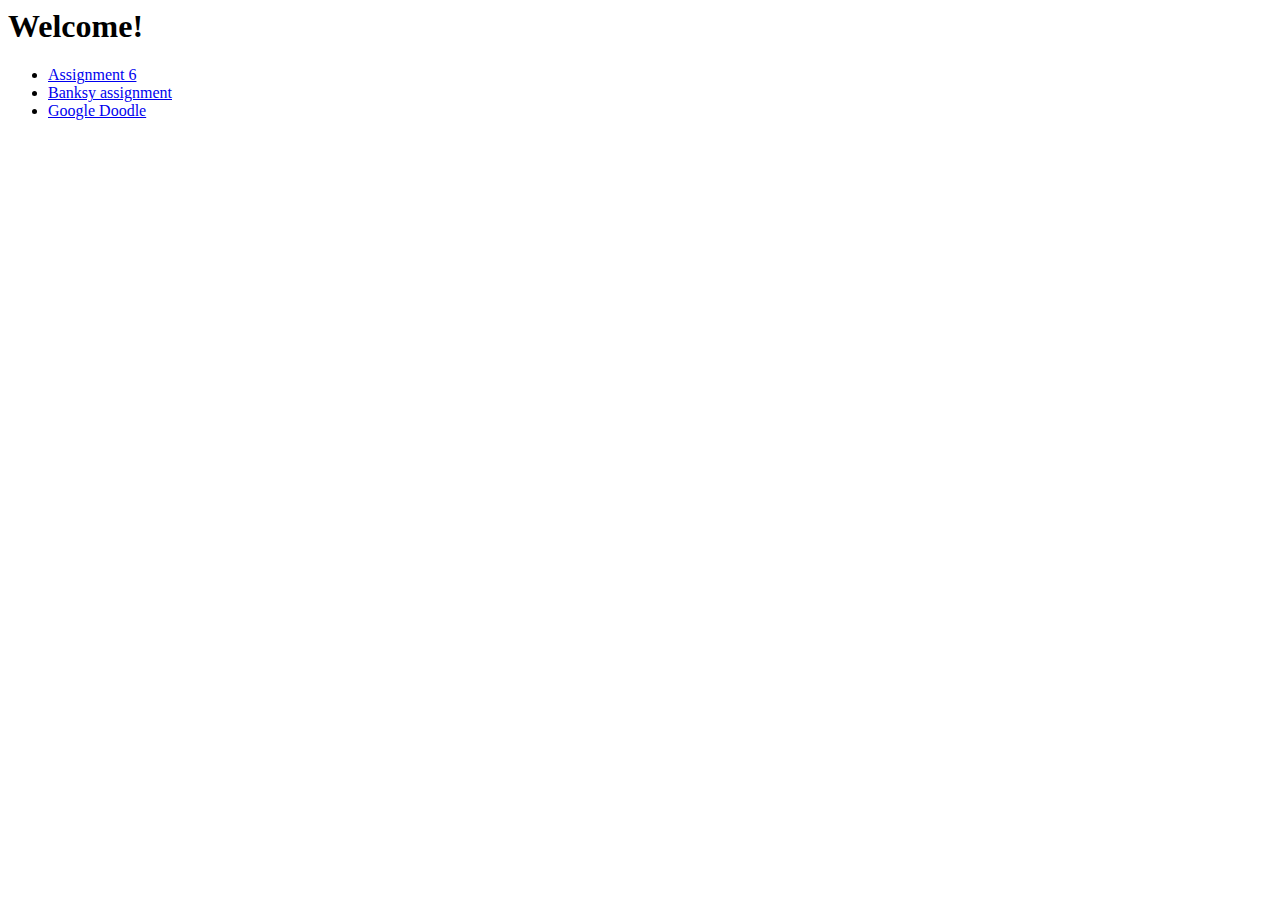
<file: index.html>
<html>
<head>
<title>List</title>
</head>
<body>
	<h1 id="main-heading">Welcome!</h1>
	<div class="container"></div>
	<ul>
		<li><a href="project6/index.html">Assignment 6</li></a>
		<li><a href="banksy/Banksy.html">Banksy assignment</li></a>
		<li><a href="doodle/GoogleDoodle.html">Google Doodle</li></a>
	</ul>
</body>
</html>
</file>
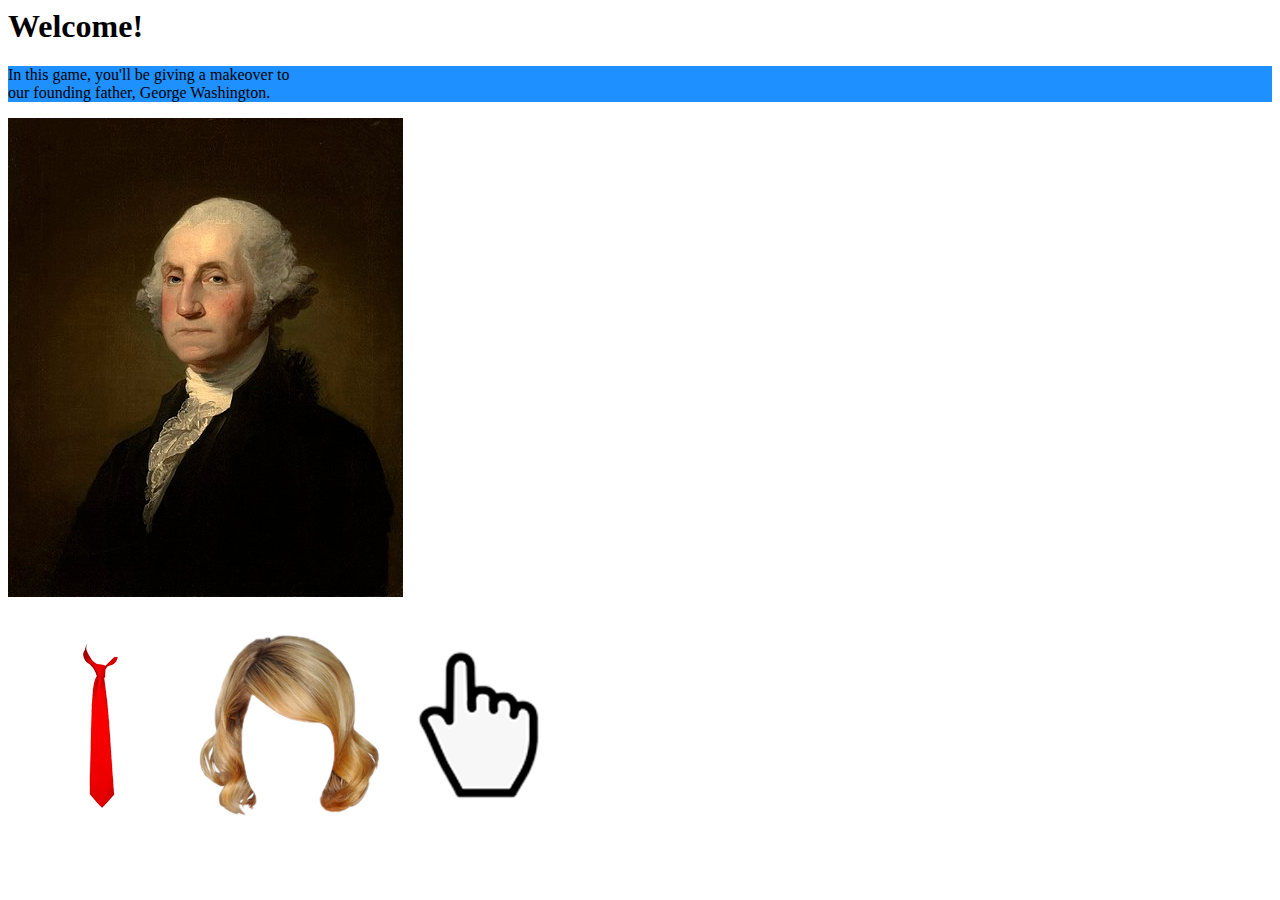
<file: project6/index.html>
<html>
<head>
<title>Index</title>
</head>
<body>
	<h1 id="main-heading">Welcome!</h1>
	<div class="container"></div>
	<p style="background-color: dodgerblue;">In this game, you'll be giving a makeover to
	<br>our founding father, George Washington.</p>
	<img src="Washington.jpg"></img>
	<br><br><br>
	<a href="Tie.html"><img src="Tie.jpg"</img></a>
	<a href="Wig.html"><img src="Wig.jpg"</img></a>
	<a href="Nose.html"><img src="Hand.jpg"</img></a>
</body>
</html>
</file>
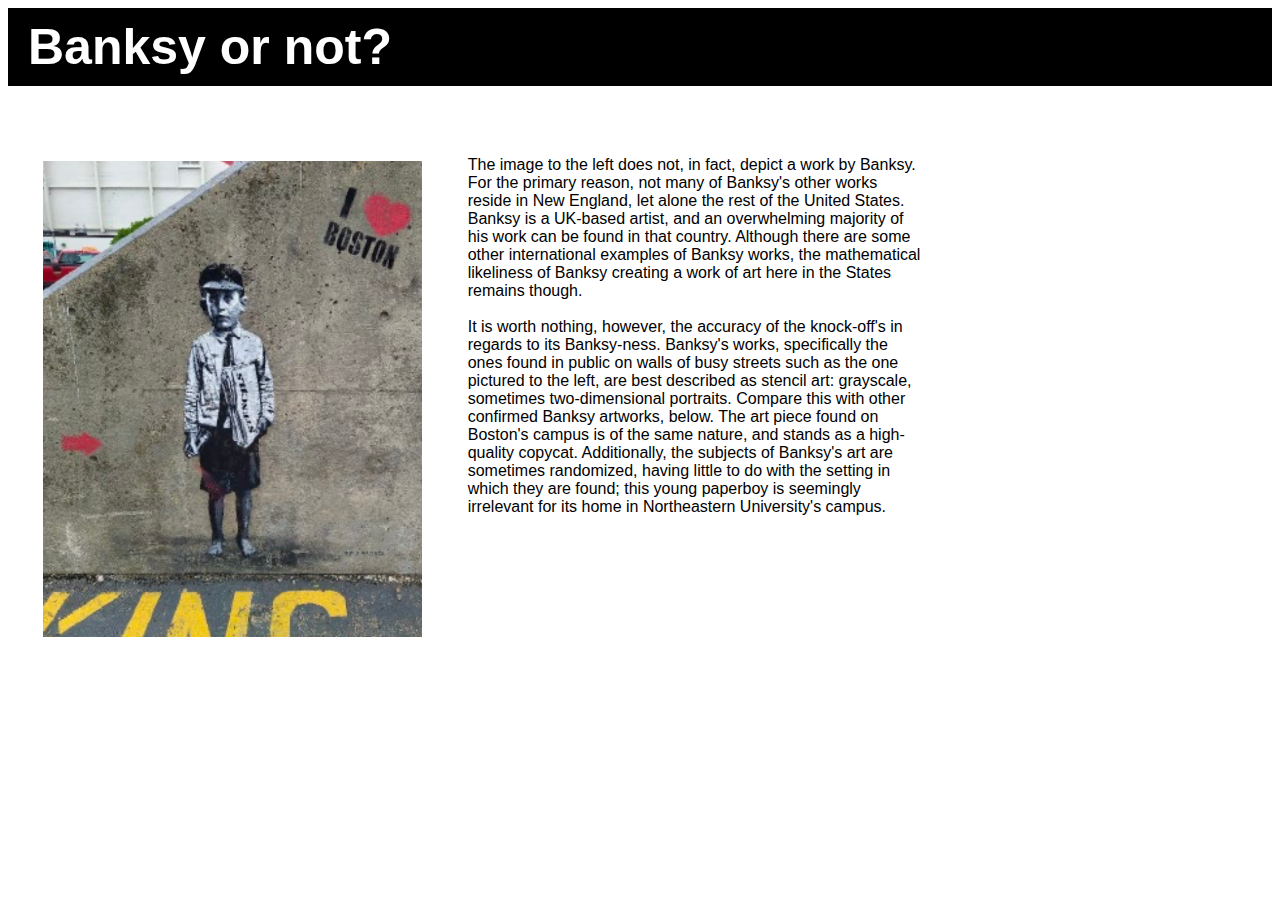
<file: banksy/Banksy.html>
<!doctype html>
<html>
<head>
<meta charset="UTF-8">
<title>Banksy</title>
<link href="Banksy.css" rel="stylesheet" type="text/css">
</head>

<body>
	<div><p class="title"><b>Banksy or not?</b></p></div>
	<div><img src="BanksyClaim.png" class="leftfloater" alt=""/></div>
<div class="body"><p>The image to the left does not, in fact, depict a work by Banksy. For the primary reason, not many of Banksy's other works reside in New England, let alone the rest of the United States. Banksy is a UK-based artist, and an overwhelming majority of his work can be found in that country. Although there are some other international examples of Banksy works, the mathematical likeliness of Banksy creating a work of art here in the States remains though.
	<br><br>It is worth nothing, however, the accuracy of the knock-off's in regards to its Banksy-ness. Banksy's works, specifically the ones found in public on walls of busy streets such as the one pictured to the left, are best described as stencil art: grayscale, sometimes two-dimensional portraits. Compare this with other confirmed Banksy artworks, below. The art piece found on Boston's campus is of the same nature, and stands as a high-quality copycat. Additionally, the subjects of Banksy's art are sometimes randomized, having little to do with the setting in which they are found; this young paperboy is seemingly irrelevant for its home in Northeastern University's campus.</p> </div>
</body>
</html>
</file>
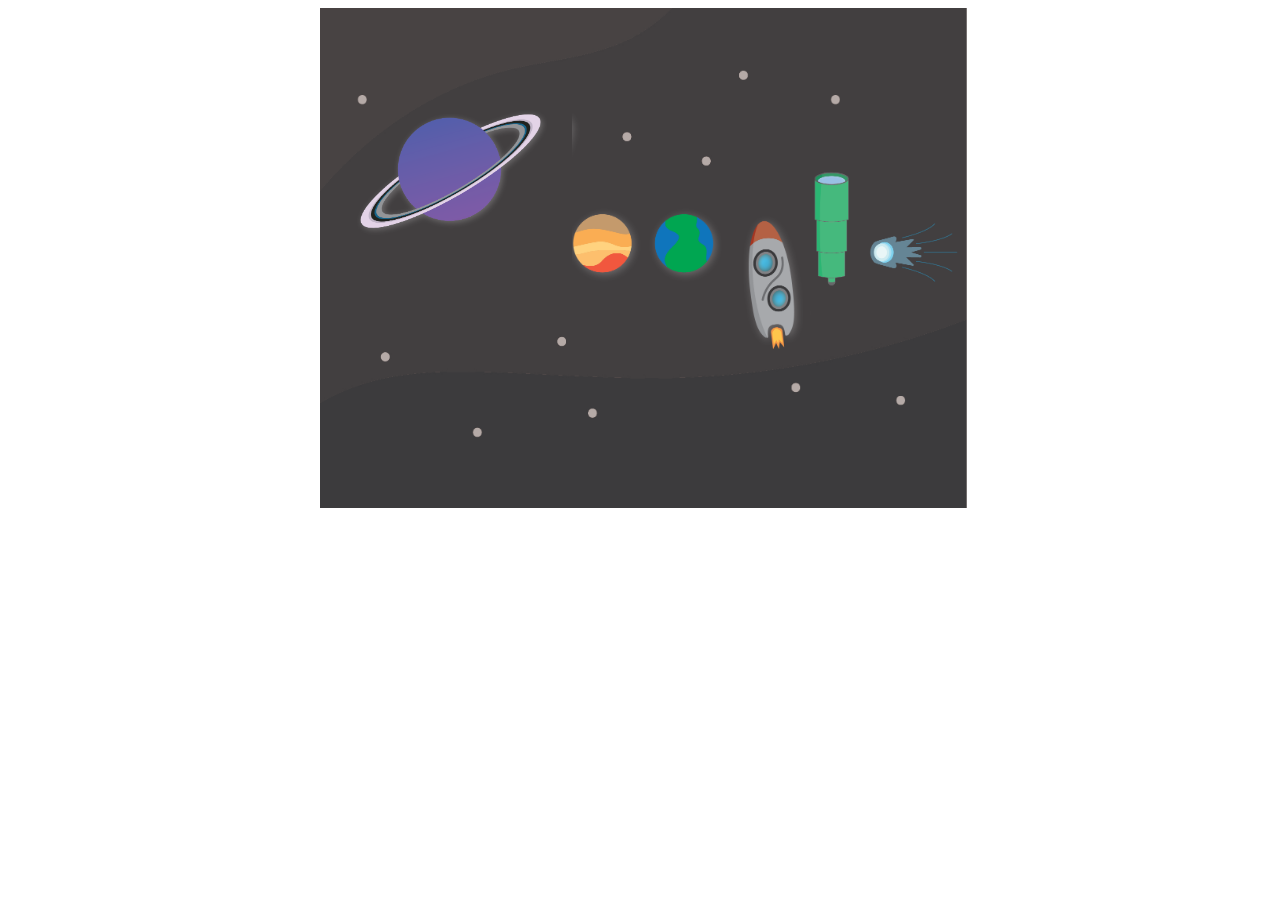
<file: doodle/GoogleDoodle.html>
<!doctype html>
<html>
<head>
	<link rel="stylesheet" href="GoogleDoodleStyle.css">
<meta charset="UTF-8">
<title>GoogleDoodle</title>
</head>
	
<body class="center">
	<a href="GoogleDoodleInfo.html">
<div class="mainBackground"><img src="PlanetBackground.jpg" alt="Drawing of three planets, spaceship, telescope, and a comet" height="500px"/></div>
	<div class="plt1"><img src="Planet1.png" class="plt1" width="500px"/></div>
<div class="plt23"><img src="P23.png" class="plt2" height="500px"/></div>
<div class="plt4"><img src="P4.png" class="plt4" height="500px"/><img src="P4_Hover.png" class="img-top" height="500px"/></div>
<div class="plt5"><img src="P5.png" class="plt5" height="500px"/><img src="P5_Hover.png" class="img-top" height="500px"/></div>
		<div class="plt6"><img src="P6.png" class="P6.png" height="500px"/></div></a>

</body>
</html>
</file>
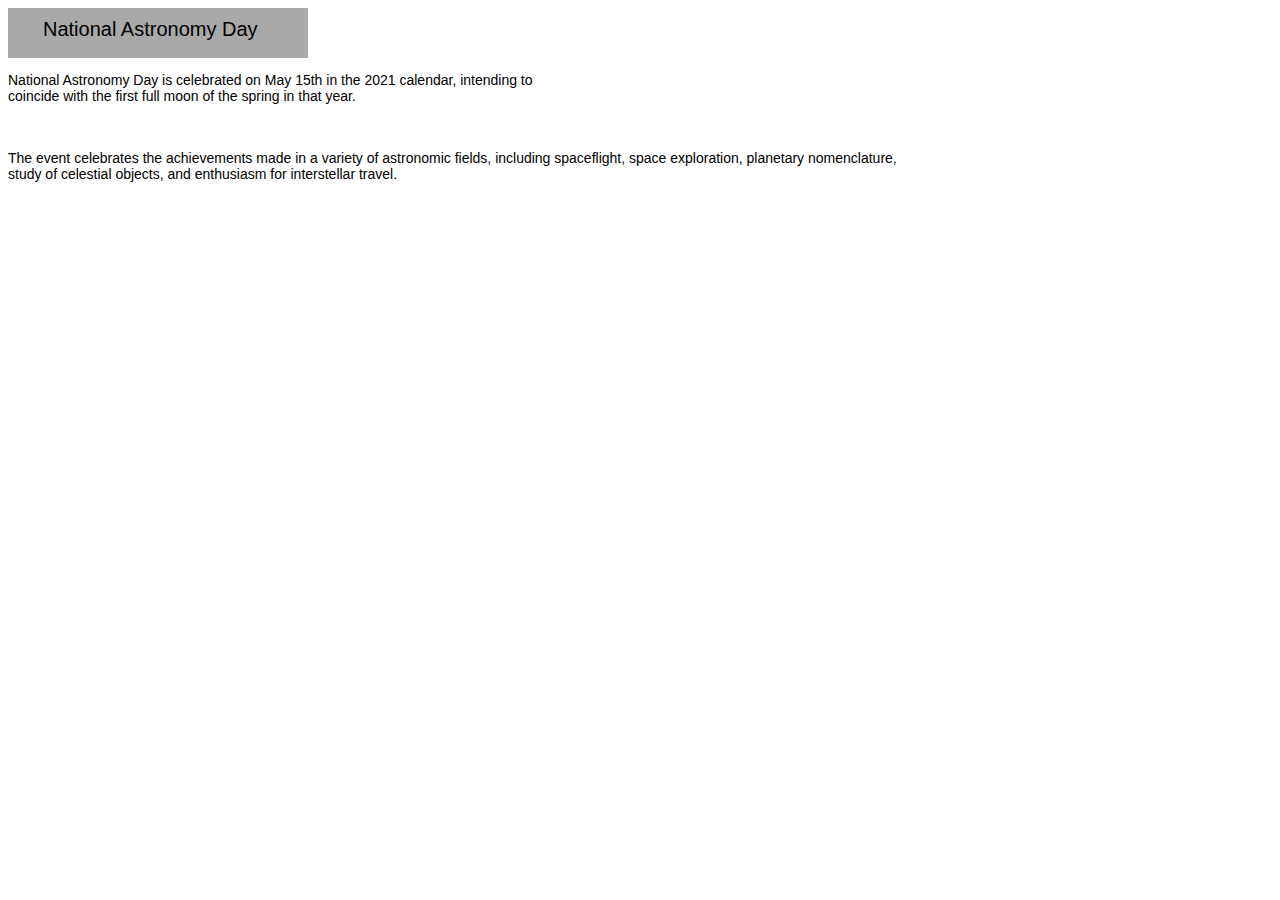
<file: doodle/GoogleDoodleInfo.html>
<!doctype html>
<html>
<head>
	<link rel="stylesheet" href="GoogleDoodleStyle.css">
<meta charset="UTF-8">
<title>GoogleDoodleInfo</title>
</head>

<body>
	<div class="title"><p class="titletext">National Astronomy Day</p></div>
	<div><p class="bodytext">National Astronomy Day is celebrated on May 15th in the 2021 calendar, intending to<br>coincide with the first full moon of the spring in that year.</p>
		<br>
		<p class="bodytext">The event celebrates the achievements made in a variety of astronomic fields, including spaceflight, space exploration, planetary nomenclature,<br>study of celestial objects, and enthusiasm for interstellar travel.</p></div>
</body>
</html>
</file>
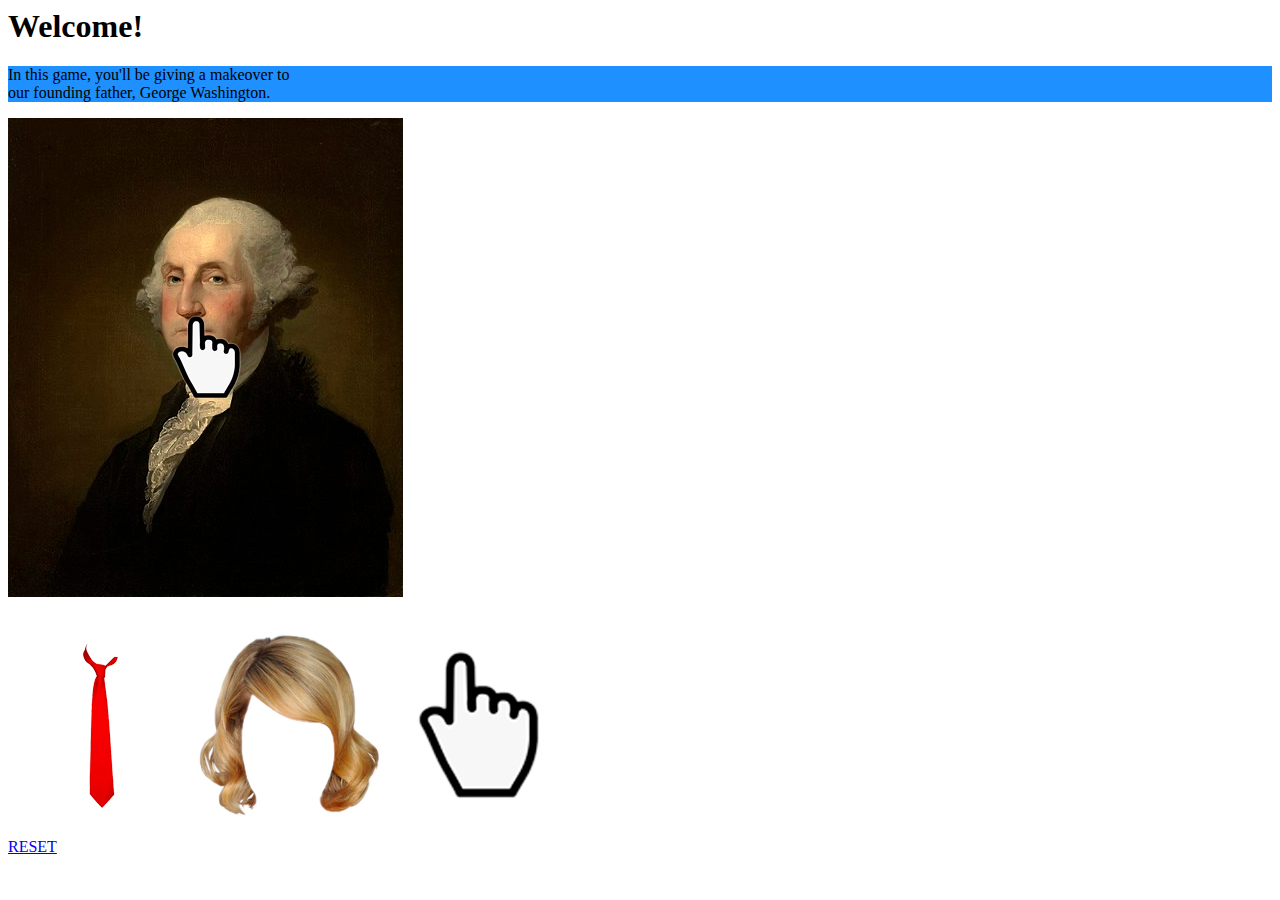
<file: project6/Nose.html>
<html>
<head>
<title>Wig</title>
</head>
<body>
	<h1 id="main-heading">Welcome!</h1>
	<div class="container"></div>
	<p style="background-color: dodgerblue;">In this game, you'll be giving a makeover to
	<br>our founding father, George Washington.</p>
	<img src="Washington_Nose.jpg"></img>
	<br><br><br>
	<a href="Tie.html"><img src="Tie.jpg"</img></a>
	<a href="Wig.html"><img src="Wig.jpg"</img></a>
	<a href="Nose.html"><img src="Hand.jpg"</img></a>
	<a href="index.html"><p>RESET</p></a>
</body>
</html>
</file>
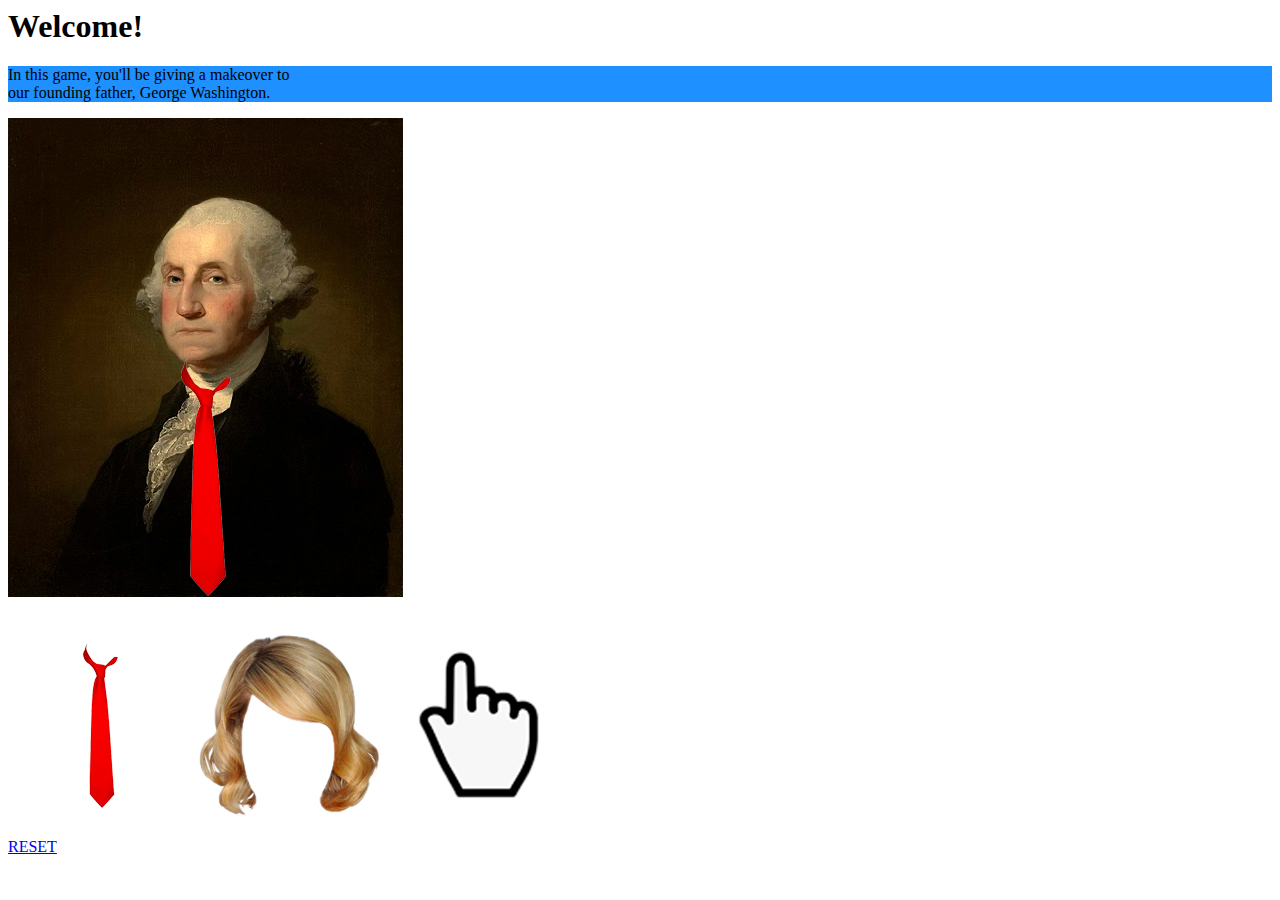
<file: project6/Tie.html>
<html>
<head>
<title>Tie</title>
</head>
<body>
	<h1 id="main-heading">Welcome!</h1>
	<div class="container"></div>
	<p style="background-color: dodgerblue;">In this game, you'll be giving a makeover to
	<br>our founding father, George Washington.</p>
	<img src="Washington_Tie.jpg"></img>
	<br><br><br>
	<a href="Tie.html"><img src="Tie.jpg"</img></a>
	<a href="Wig.html"><img src="Wig.jpg"</img></a>
	<a href="Nose.html"><img src="Hand.jpg"</img></a>
	<a href="index.html"><p>RESET</p></a>
</body>
</html>
</file>
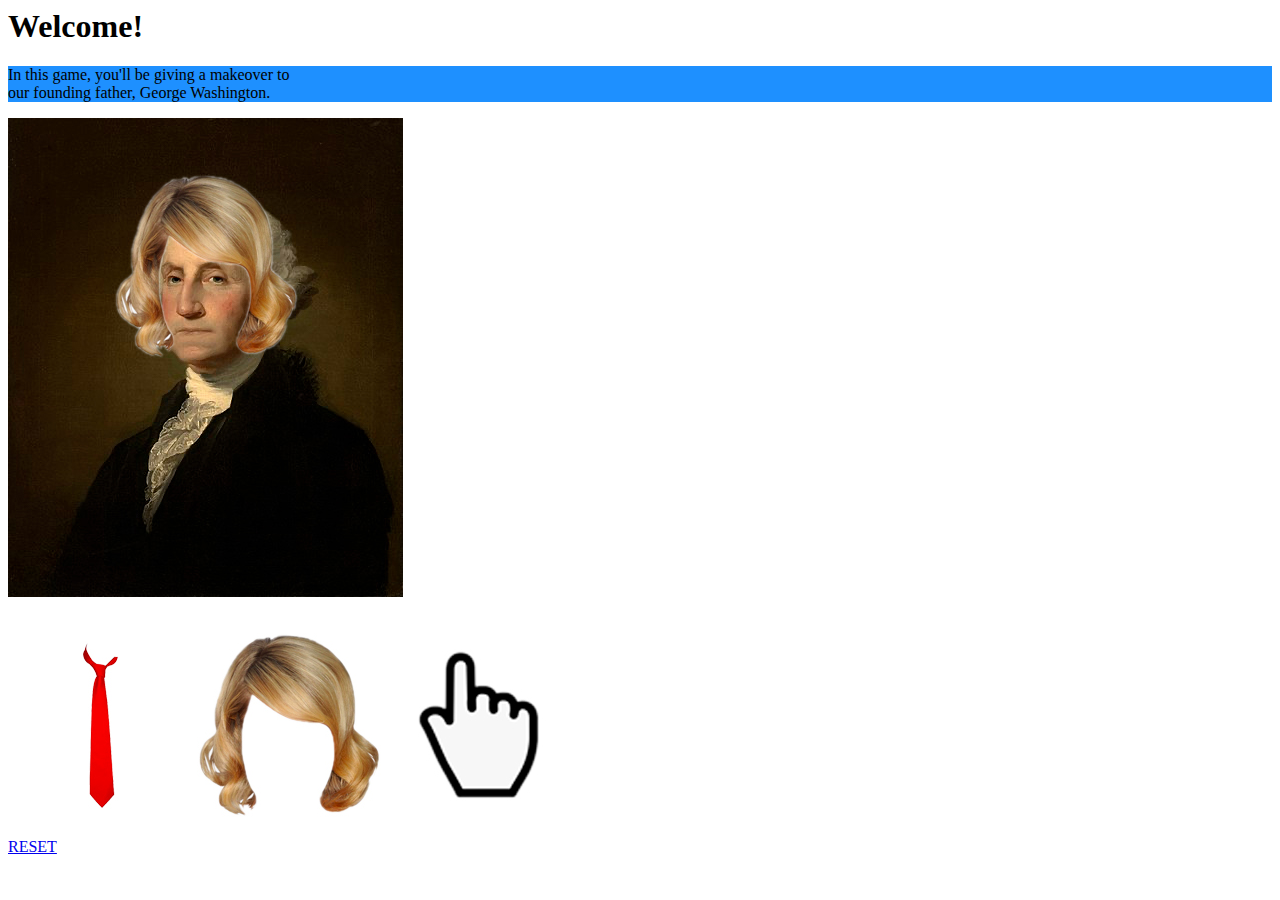
<file: project6/Wig.html>
<html>
<head>
<title>Wig</title>
</head>
<body>
	<h1 id="main-heading">Welcome!</h1>
	<div class="container"></div>
	<p style="background-color: dodgerblue;">In this game, you'll be giving a makeover to
	<br>our founding father, George Washington.</p>
	<img src="Washington_Wig.jpg"></img>
	<br><br><br>
	<a href="Tie.html"><img src="Tie.jpg"</img></a>
	<a href="Wig.html"><img src="Wig.jpg"</img></a>
	<a href="Nose.html"><img src="Hand.jpg"</img></a>
	<a href="index.html"><p>RESET</p></a>
</body>
</html>
</file>
<file: banksy/Banksy.css>
@charset "UTF-8";
/* CSS Document */

.body {
	font-family: Arial, sans-serif;
	font-size: 16px;
	margin-top: 70px;
	padding-left: 30px;
	width: 70%;
	float: none;
}

.leftfloater {
  display: block;
  margin-left: 10px;
	margin-right: 20px;
  width: 30%;
	padding: 2%;
	float: left;
}

.title {
	font-family: Arial, sans-serif;
	font-size: 50px;
	margin-top: 0px;
	padding-top: 10px;
	padding-bottom: 10px;
	padding-left: 20px;
	background-color: black;
	color: white;
}


@media only screen and (max-width: 768px) {
	.body {
		background-color: lightblue;
		margin-right: auto;
		margin-left: auto;
		padding-top: 5px;
		padding-bottom: 5px;
		float: none;
		display: block;
	}
	.leftfloater {
		display: block;
		width: 70%;
		margin-right: auto;
		margin-left: auto;
		padding: 2%;
		float: none;
}
	
}

@media only screen and (max-width: 375px) {
	.body {
		background-color: lightcoral;
		font-size: 12px;
		margin-right: auto;
		margin-left: auto;
		padding-top: 5px;
		padding-bottom: 5px;
		float: none;
		display: block;
	}
	.leftfloater {
		display: block;
		width: 70%;
		margin-right: auto;
		margin-left: auto;
		padding: 2%;
		float: none;
}
	
	.title {
	font-family: Arial, sans-serif;
	font-size: 30px;
	margin-top: 0px;
	padding-top: 10px;
	padding-bottom: 10px;
	padding-left: 20px;
	background-color: black;
	color: white;
}
	
}
</file>
<file: doodle/GoogleDoodleStyle.css>
@charset "UTF-8";
/* CSS Document */

.center {
  display: block;
  margin-left: auto;
  margin-right: auto;
  width: 50%;
}

.mainBackground {
	position: absolute;
	width: 50%;
	z-index: 1;
	display: block;
  	margin-left: auto;
  	margin-right: auto;
}

.plt1 {
	position: absolute;
	z-index: 2;
	animation-name: spin;
	animation-duration: 5000ms;
	animation-iteration-count: infinite;
	animation-timing-function: linear;
	animation-play-state: paused;
}

.plt1:hover{

    animation-play-state: running;

    }

    

@keyframes spin {

    from {

        transform:rotate(0deg);

    }

    to {

        transform:rotate(360deg);

    }

}


.plt23 {
	position: absolute;
	z-index: 3;
	margin-left: 252px;
}


.plt4 {
	position: absolute;
	z-index: 4;
	margin-left: 210px;
}

.plt4 .img-top {
        display: none;
        position: absolute;
        top: 0;
        left: 0;
        z-index: 99;
	margin-left: 210px;
    }

.plt4:hover .img-top{
	display: inline;
}

.plt5 {
	position: absolute;
	z-index: 6;
	margin-left: 245px;
}

.plt5 .img-top {
        display: none;
        position: absolute;
        top: 0;
        left: 0;
        z-index: 99;
	margin-left: 237px;
    }

.plt5:hover .img-top{
	display: inline;
}

.plt6 {
	position: absolute;
	z-index: 7;
	margin-left: 545px;
}

.title {
  max-width: 300px;
  height: 50px;
  background-color: darkgray;
}

.titletext {
	font-family: Arial, sans-serif;
	font-size: 20px;
	margin-top: 0px;
	padding-top: 10px;
	margin-bottom: auto;
	margin-left: 35px;
}

.bodytext {
	font-family: Arial, sans-serif;
	font-size: 14px;
}
</file>
